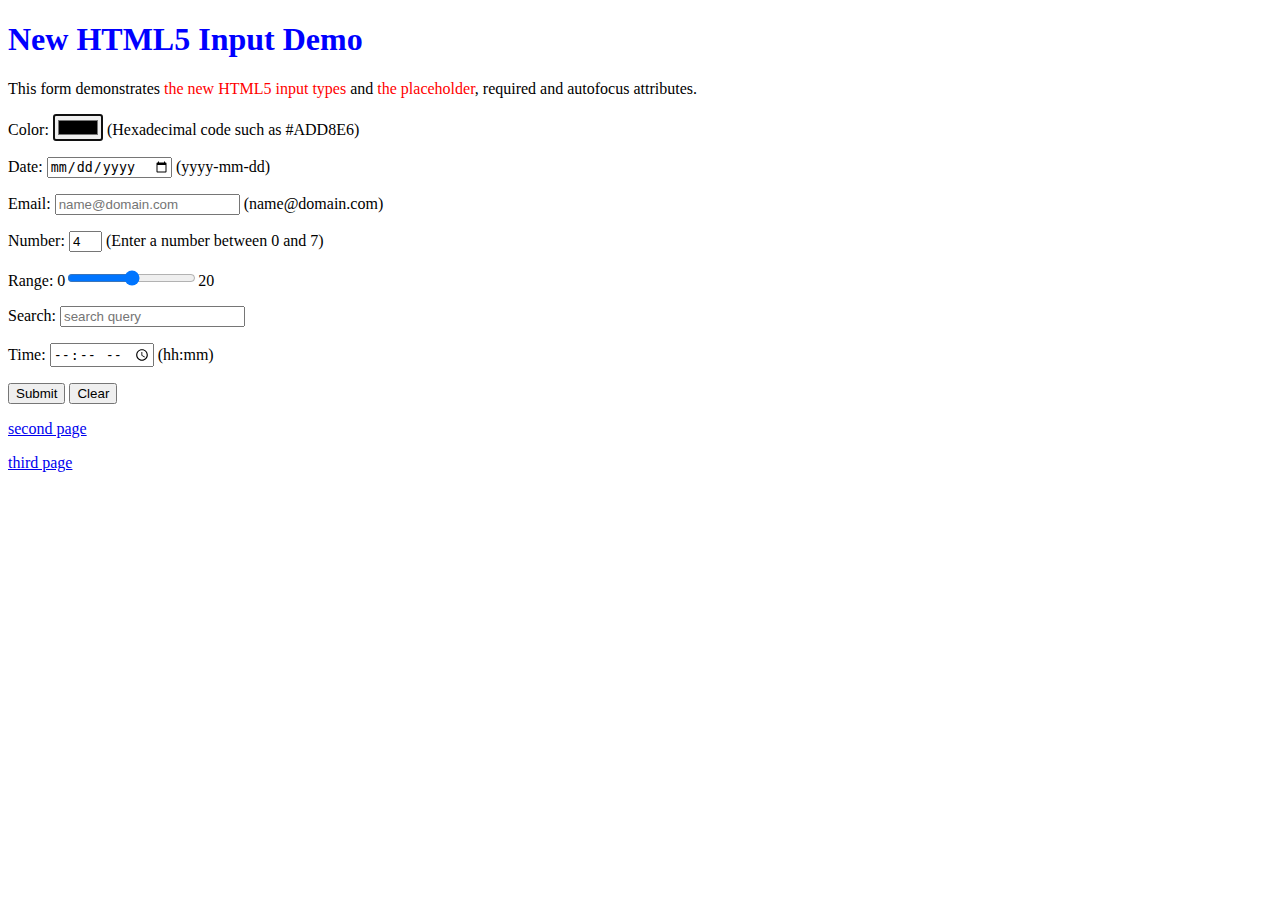
<file: HTML_HW2/index.html>
<!DOCTYPE html>
<html>
<head>
	
	<style>
	h1{color: blue;
	}
	span{
		color:red;
	}

	</style>
</head>
	<body>
		<h1>New HTML5 Input Demo</h1>
		<p>This form demonstrates <span>the new HTML5 input types</span> and<span> the placeholder</span>, required and autofocus attributes.</p> 
		<p><label>Color:
		<input type = "color" autofocus/>
			(Hexadecimal code such as #ADD8E6)
		</label></p>
		<p><form action ="/action_page.php">
		<label for= "date">Date:</label>
		<input type = "date" >
			(yyyy-mm-dd)
		</form></p>
		<p><label>Email:
			<input type= "text" placeholder="name@domain.com" >
			(name@domain.com)
		</label></p>
		<p><label>Number:
			<input type= "text" value="4"  size = "1" >
			(Enter a number between 0 and 7)
		</label></p>
		<p><label for="range">Range:</label>
		0<input type ="range" id="vol" name="vol" min ="0" max= "20">20
	</p>
	<p><label for="search">Search:</label>
		<input type = "text" placeholder="search query" id="search1" name= "search1">
		<p><label for= "time">Time:</label>
		<input type = "time" >
			(hh:mm)
		</p>
		<p>
			<input type = "submit" value = "Submit">
			<input type= "reset" value = "Clear">
		</p>
		<p>
			<a href="https://990371219.github.io/HTML_HW2/week9%20secondpage.html">second page</a>
		</p>
		<p>
			<a href="https://990371219.github.io/HTML_HW2/week9 thirdpage.html">third page</a>
		</p>

			
	</body>
</html>
</file>
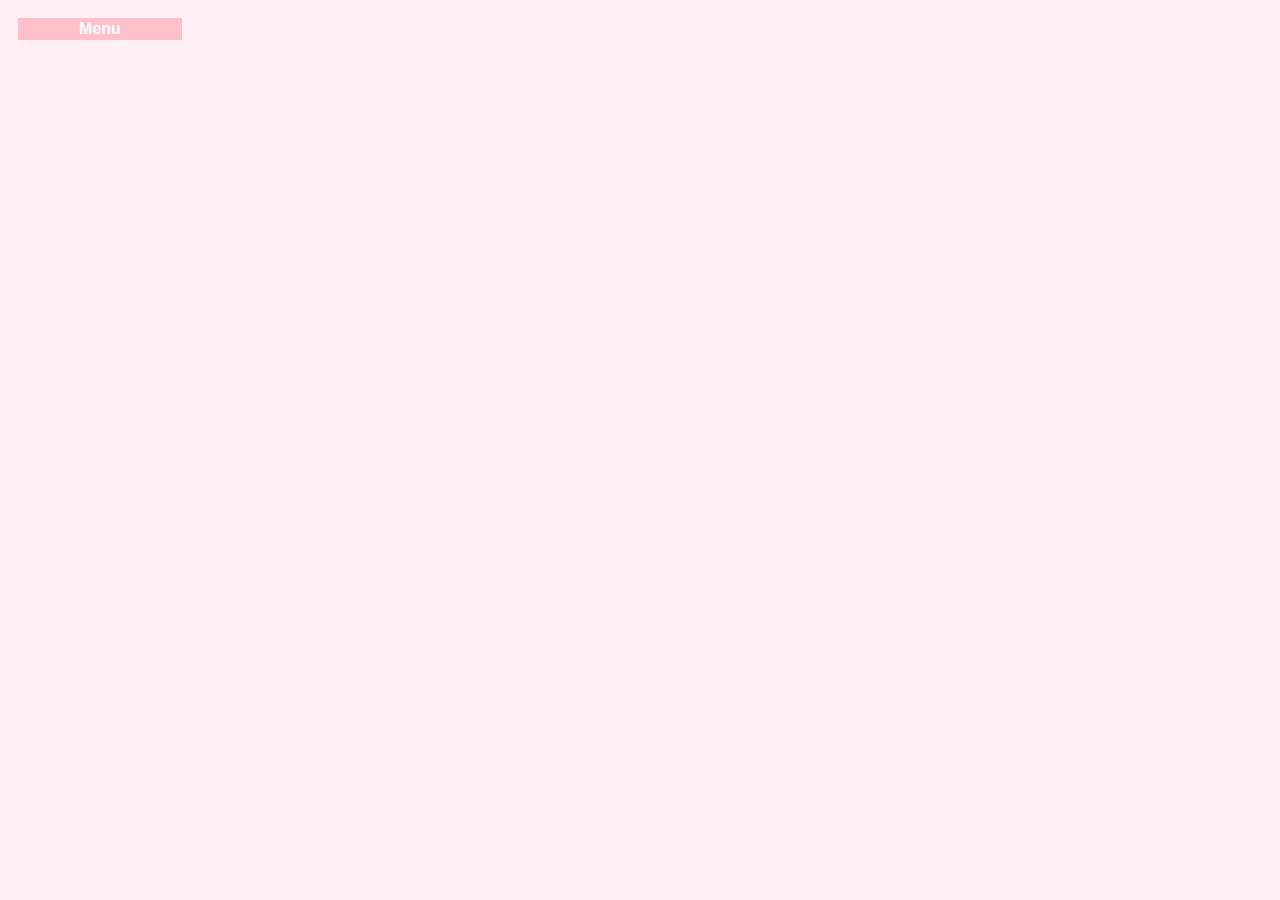
<file: HTML_Lab3/index.html>
<!DOCTYPE html>
<html>
<head>
	<link rel="stylesheet" href="lab3_style.css">
</head>
<body>
	<nav>Menu
		<ul>
				<li>Apple</li>
				<li>Banana</li>
				<li>Orange</li>
		</ul>
	</nav>
</body>
</html>
</file>
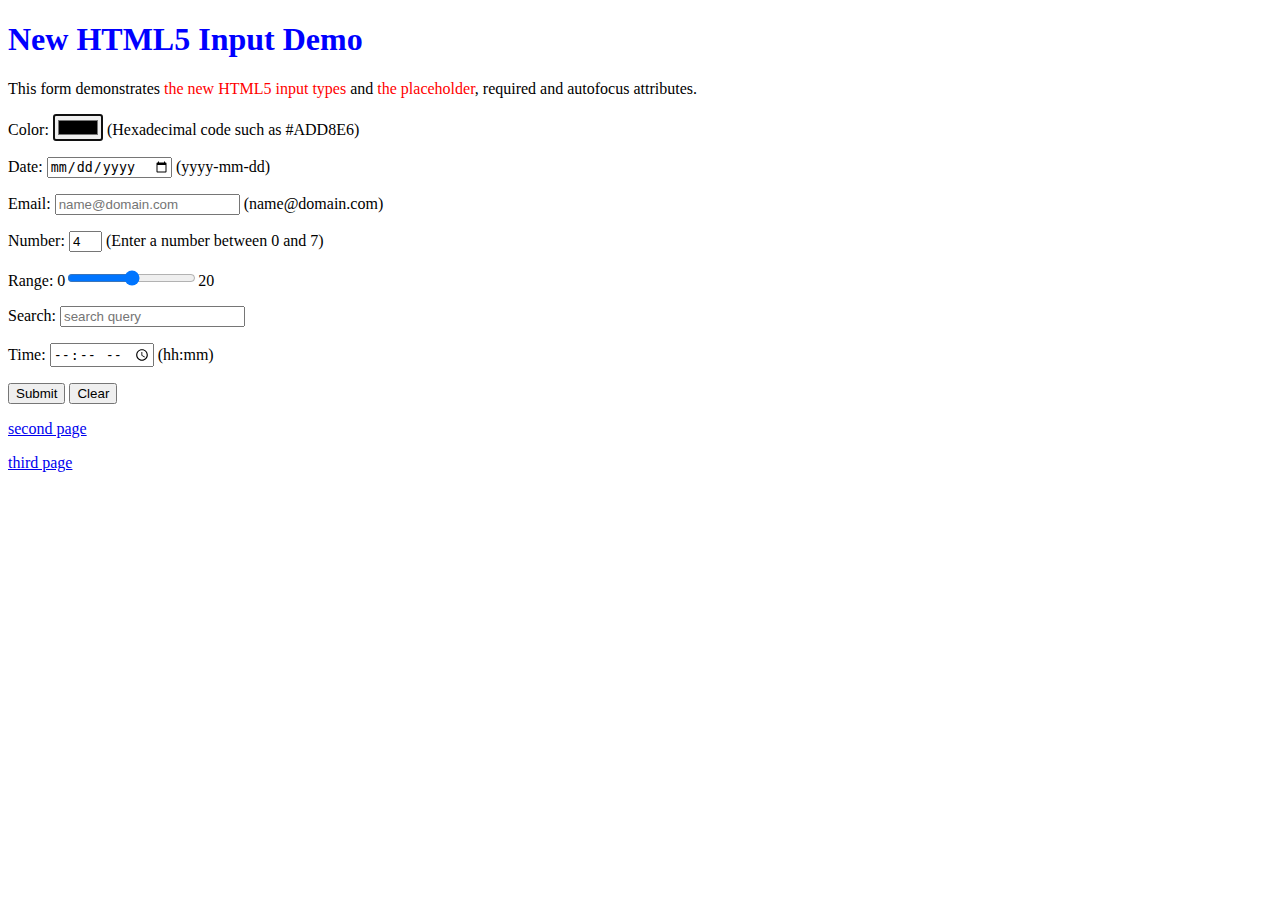
<file: lab2/index.html>
<!DOCTYPE html>
<html>
<head>
	
	<style>
	h1{color: blue;
	}
	span{
		color:red;
	}

	</style>
</head>
	<body>
		<h1>New HTML5 Input Demo</h1>
		<p>This form demonstrates <span>the new HTML5 input types</span> and<span> the placeholder</span>, required and autofocus attributes.</p> 
		<p><label>Color:
		<input type = "color" autofocus/>
			(Hexadecimal code such as #ADD8E6)
		</label></p>
		<p><form action ="/action_page.php">
		<label for= "date">Date:</label>
		<input type = "date" >
			(yyyy-mm-dd)
		</form></p>
		<p><label>Email:
			<input type= "text" placeholder="name@domain.com" >
			(name@domain.com)
		</label></p>
		<p><label>Number:
			<input type= "text" value="4"  size = "1" >
			(Enter a number between 0 and 7)
		</label></p>
		<p><label for="range">Range:</label>
		0<input type ="range" id="vol" name="vol" min ="0" max= "20">20
	</p>
	<p><label for="search">Search:</label>
		<input type = "text" placeholder="search query" id="search1" name= "search1">
		<p><label for= "time">Time:</label>
		<input type = "time" >
			(hh:mm)
		</p>
		<p>
			<input type = "submit" value = "Submit">
			<input type= "reset" value = "Clear">
		</p>
		<p>
			<a href="https://990371219.github.io/lab2/week9%20secondpage.html">second page</a>
		</p>
		<p>
			<a href="https://990371219.github.io/lab2/week9 thirdpage.html">third page</a>
		</p>

			
	</body>
</html>
</file>
<file: HTML_Lab3/lab3_style.css>
nav{
	font-weight: bolder;
	color:white;
	border:2px solid pink;
	text-align:center;
	width:10em;
	background-color:pink ;
}
nav ul{
	display:none;
	list-style:none ;
	margin:0;
	padding: 0;
	top:30px;
	left:50px;
	width:5%;
	position:fixed;
}
nav:hover ul{
	display:block;
}

nav ul li{
	width:10em;
	background-color: brown;
	margin:10px 10px 10px 10px;
	padding:10px 10px 30px 10px;
	border-right-style: solid;
}
body{
	padding: 10px 10px 10px 10px;
	font-family:sans-serif;
	color:purple;
	background-color:lavenderblush ;
}



@media screen and (min-width:10px) {

	nav{
		font-weight: bolder;
		color:white;
		border:2px solid pink;
		text-align:center;
		width:10em;
		background-color:pink ;
	}
	nav ul{
		display:none;
		list-style:none ;
		margin:0;
		padding: 0;
		top:30px;
		left:50px;
		width:5%;
		position:fixed;
	}
	nav:hover ul{
		display:block;
	}

	nav ul li{
		width:10em;
		background-color: brown;
		margin:10px 10px 10px 10px;
		padding:10px 10px 30px 10px;
		border-right-style: solid;
	}
	body{
		padding: 10px 10px 10px 10px;
		font-family:sans-serif;
		color:purple;
		background-color:lavenderblush ;
	}

}
</file>
